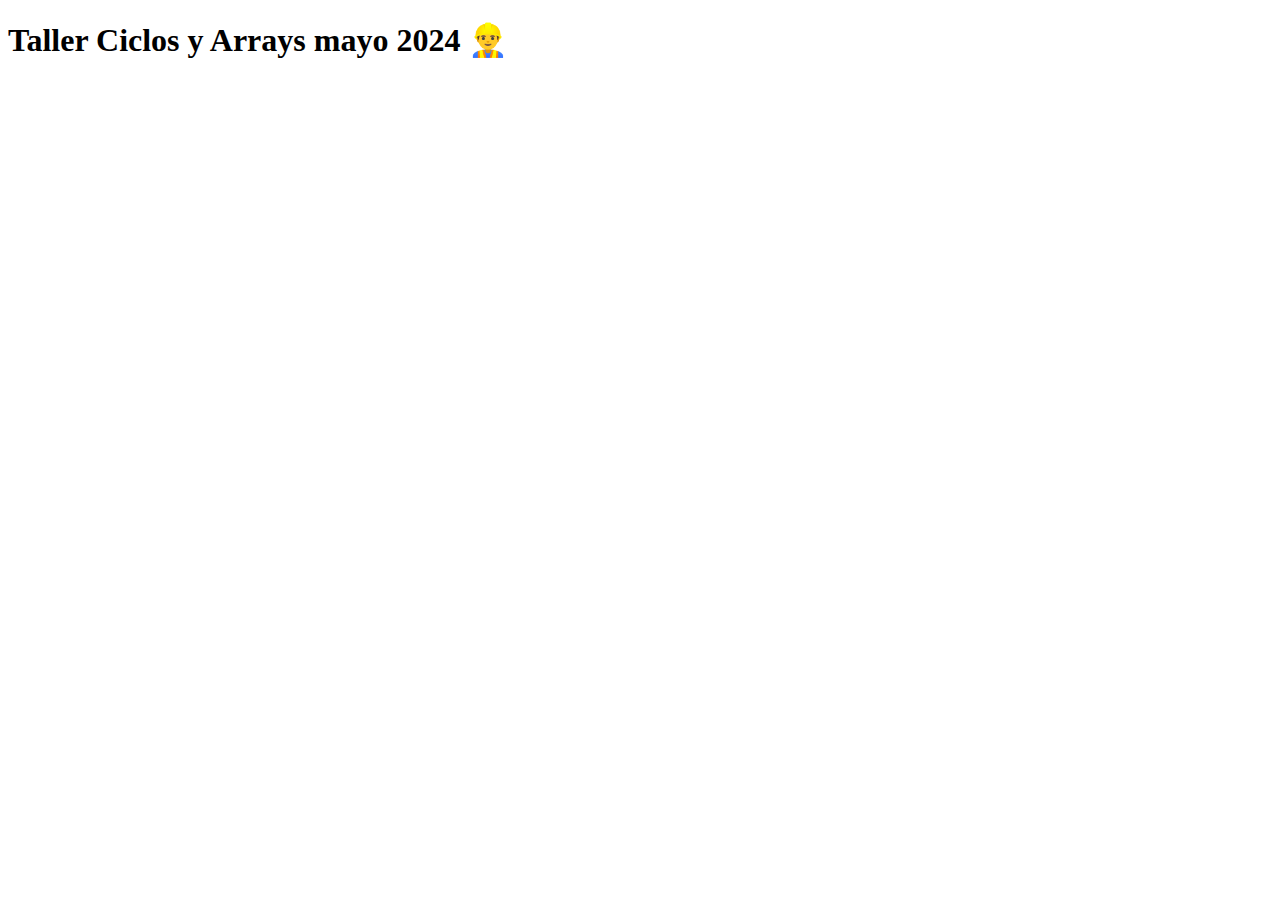
<file: 04-ciclos/index.html>
<!DOCTYPE html>
<html lang="es">
<head>
    <meta charset="UTF-8">
    <meta name="viewport" content="width=device-width, initial-scale=1.0">
    <title>Taller Ciclos y Arrays</title>
</head>
<body>
    <h1>Taller Ciclos y Arrays mayo 2024 👷‍♂️</h1>

    <script src="app.js"></script>
</body>
</html>
</file>
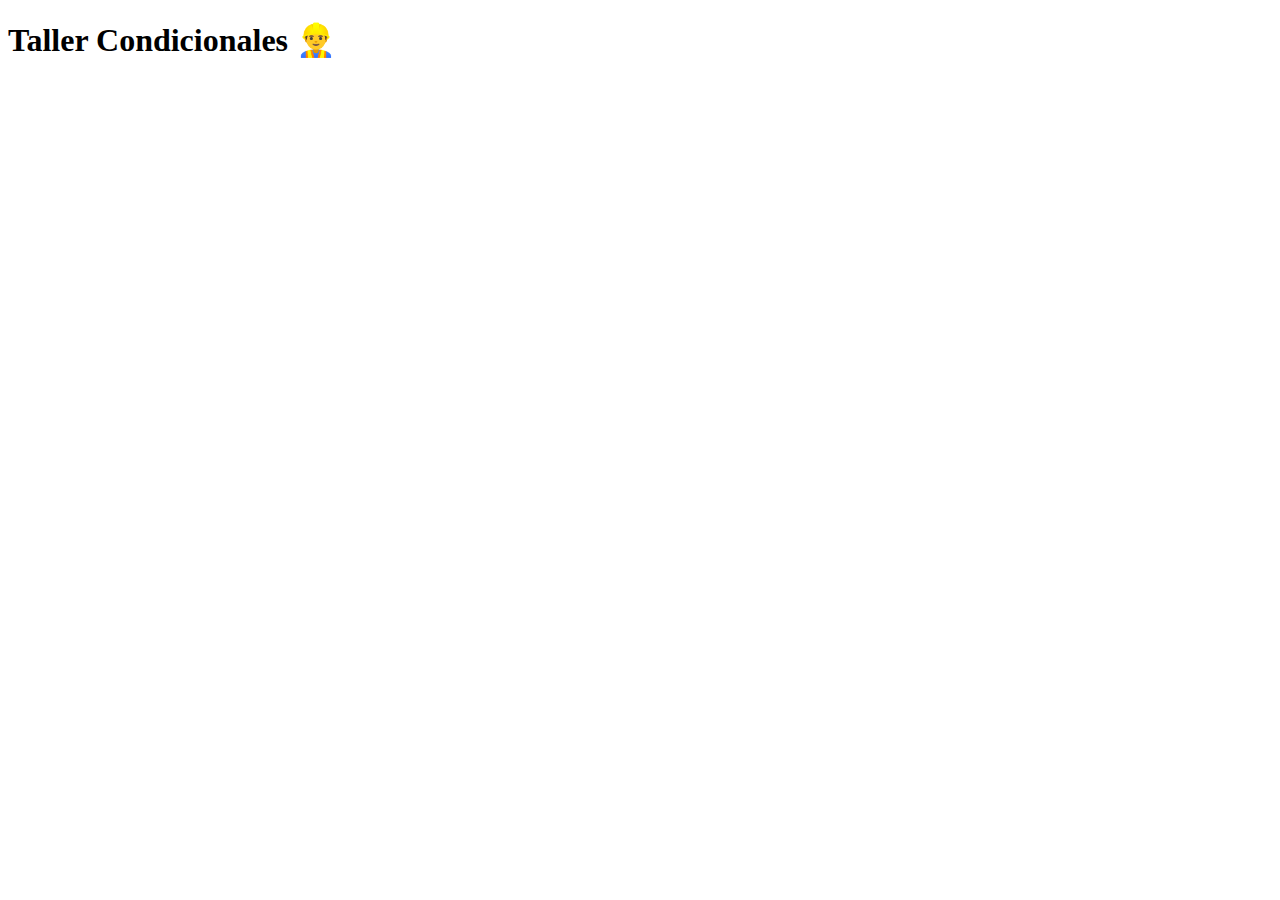
<file: 03-condicionales/02-taller/index.html>
<!DOCTYPE html>
<html lang="es">
<head>
    <meta charset="UTF-8">
    <meta name="viewport" content="width=device-width, initial-scale=1.0">
    <title>Taller Condicionales</title>
</head>
<body>
    <h1>Taller Condicionales 👷‍♂️</h1>

    <script src="app.js"></script>
</body>
</html>
</file>
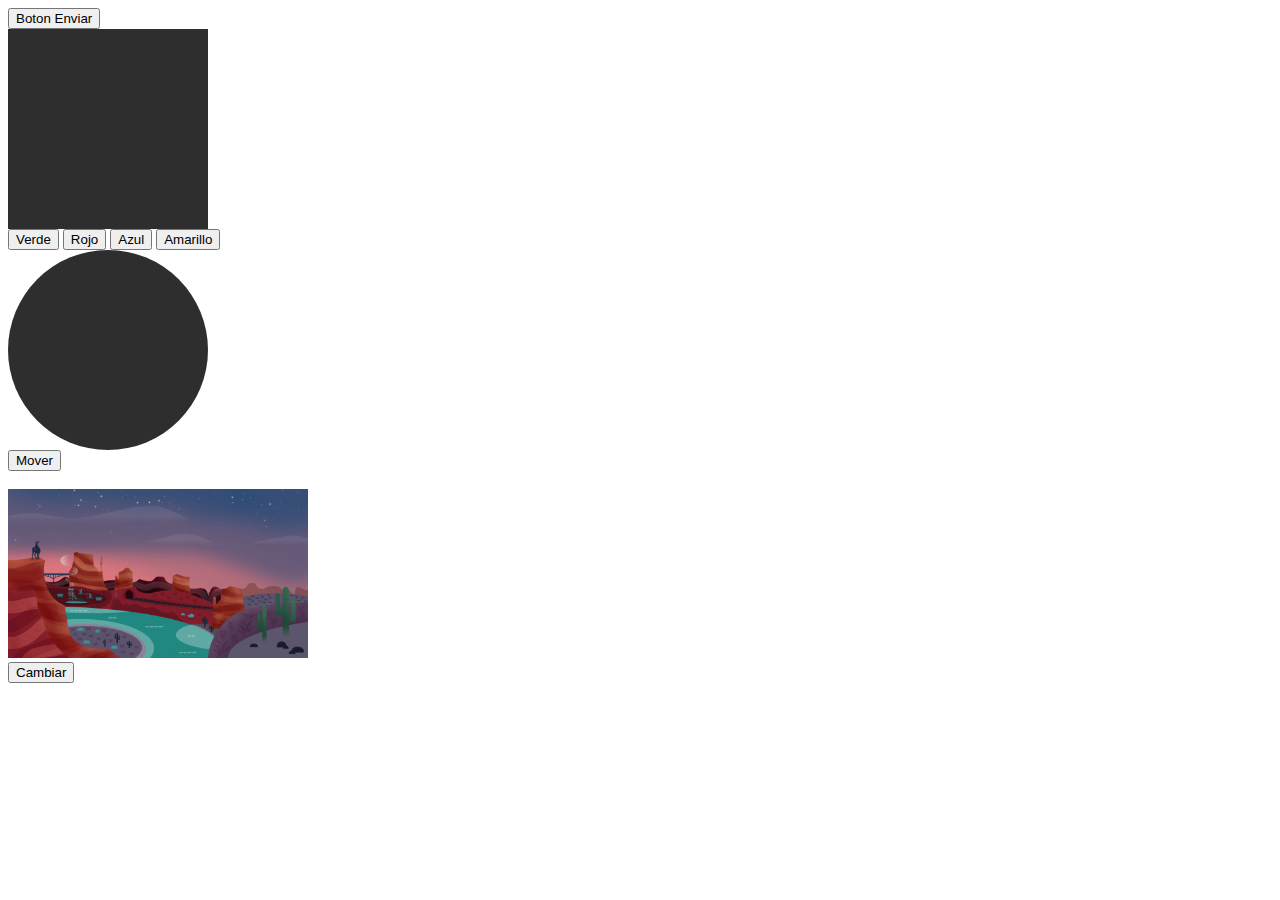
<file: 06. DOM/01-practica-01/Resources/index.html>
<!DOCTYPE html>
<html lang="en">

<head>
	<meta charset="UTF-8">
	<meta name="viewport" content="width=device-width, initial-scale=1.0">
	<title>Document</title>
</head>

<body>
	<input type="submit" id="boton" value="Boton Enviar">
	<!--tarea ir a app.js crear una variable que se llame mi Input y capture-->
	

	<section id="caja" style="width: 200px; height: 200px; background: #2e2e2e;"></section>
	<button class="btnColores" data-color="green">Verde</button>
	<button class="btnColores" data-color="red">Rojo</button>
	<button class="btnColores" data-color="blue">Azul </button>
	<button class="btnColores" data-color="yellow">Amarillo</button>

	<section id="circulo" style="width: 200px; height: 200px; border-radius: 50%; background: #2e2e2e;"></section>
	<button id="btnMover">Mover</button><br><br>


	<img id="miImagen" src="imagen.png" width="300px"><br>
	<button>Cambiar</button><br><br>
	
	<script src="app.js"></script>
</body>

</html>
</file>
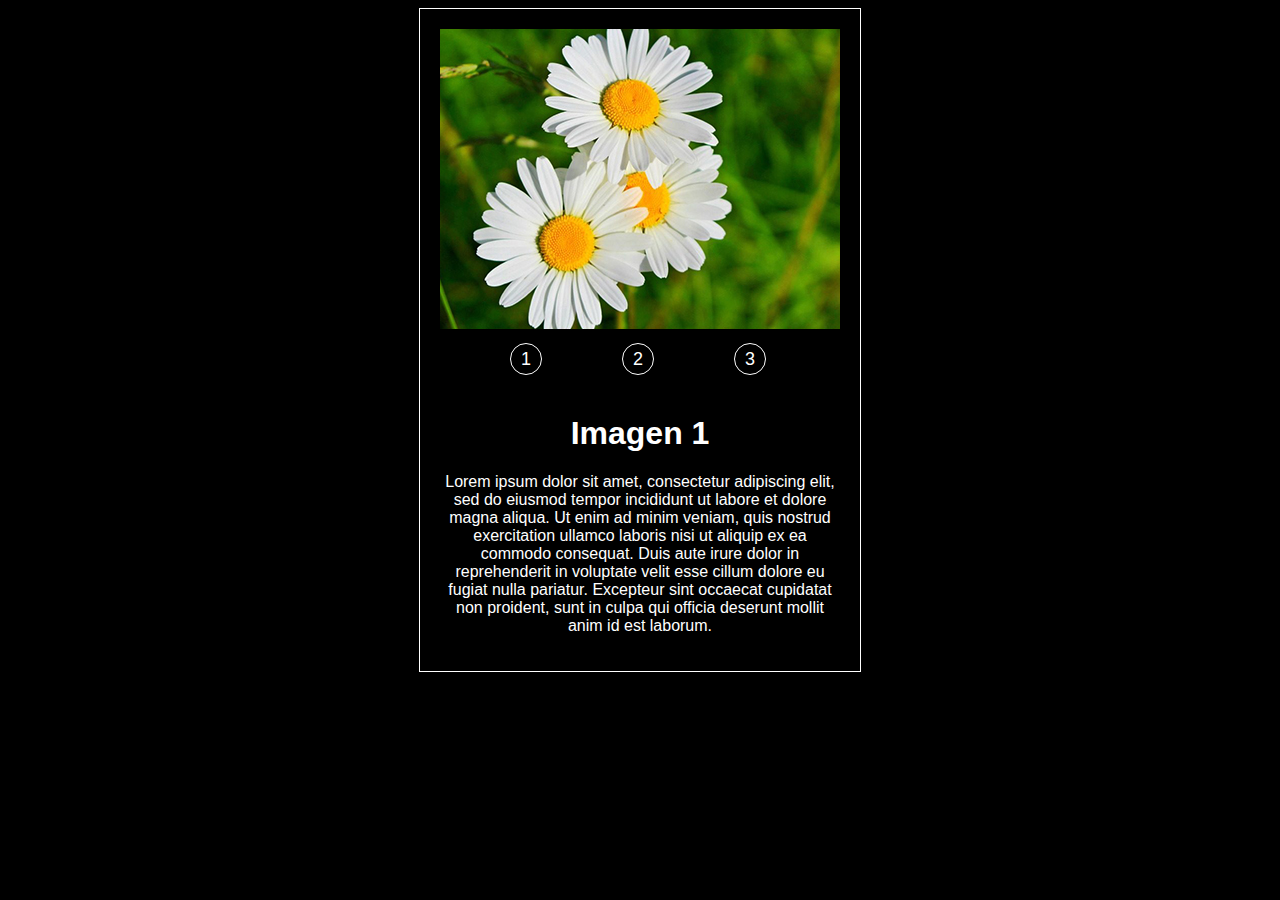
<file: 07. Galerias/Galerias-sin-resolver/GALERIA-5/index.html>
<!DOCTYPE html>
<html>
<head>
	<title></title>
	<link rel="stylesheet" href="estilos.css">
</head>
<body>

<section id="contenedor">
	<img src="img1.jpg">
	<div class="btn">1</div>
	<div class="btn">2</div>
	<div class="btn">3</div>
	<h1>Imagen 1</h1>
	<p>Lorem ipsum dolor sit amet, consectetur adipiscing elit, sed do eiusmod tempor incididunt ut labore et dolore 
		magna aliqua. Ut enim ad minim veniam, quis nostrud exercitation ullamco laboris nisi ut aliquip ex ea commodo 
		consequat. Duis aute irure dolor in reprehenderit in voluptate velit esse cillum dolore eu fugiat nulla pariatur. 
		Excepteur sint occaecat cupidatat non proident, sunt in culpa qui officia deserunt mollit anim id est laborum.</p>
</section>

<script src="codigo.js"></script>
</body>
</html>
</file>
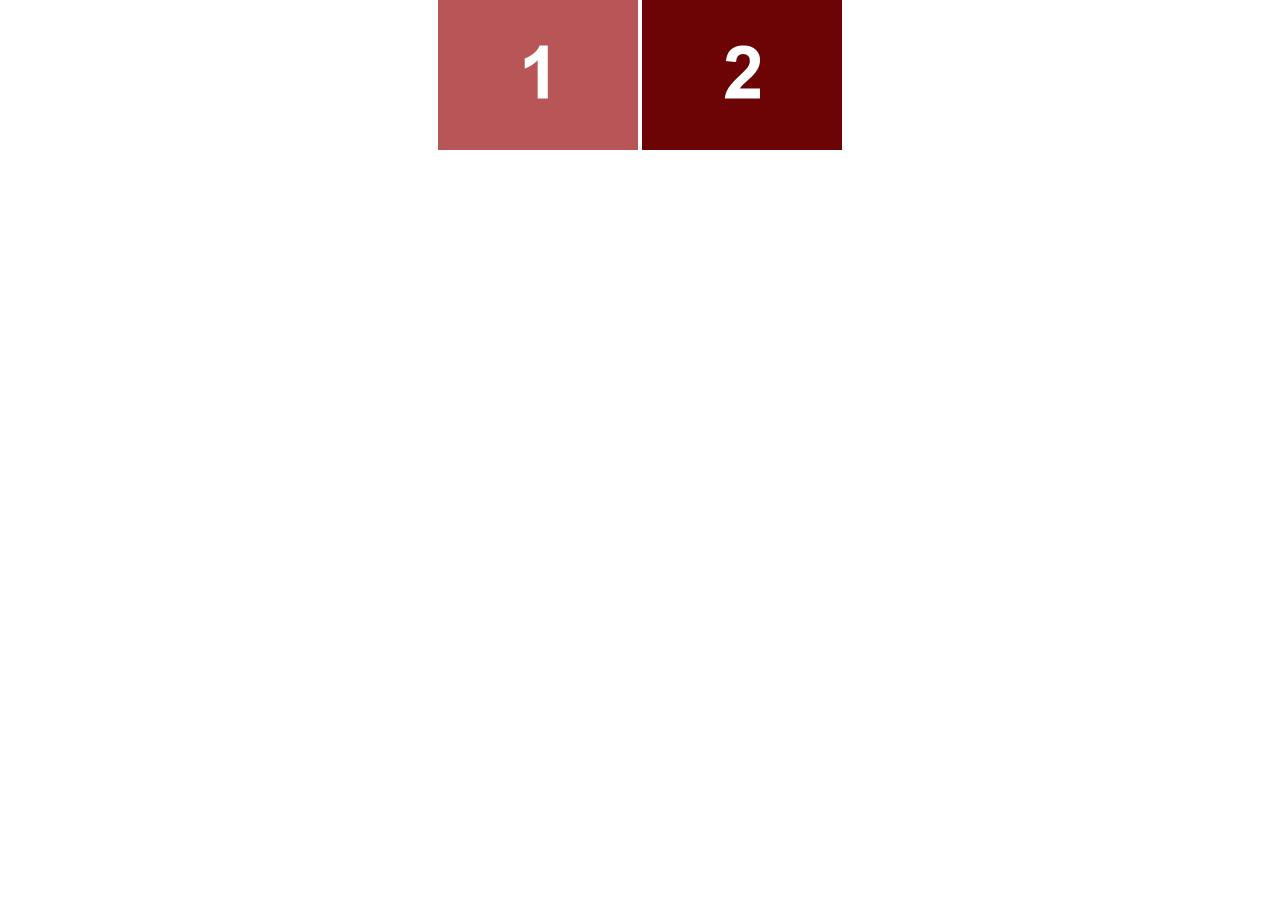
<file: 08. Lightbox/lightbox.html>
<!DOCTYPE html>
<html>
<head>
	<meta charset="utf-8">
	<title>LIGHTBOX</title>
	<style>
		
	*{
		margin: 0;
		padding: 0;
	}

	#fath{
		margin: auto;
		width: 405px;
	
	}

	.min{
		cursor: pointer;
	}

	#flotante{
		position: absolute;
		width: 100%;
		height: 100vh;
		z-index: 2;
		/*display: none;*/
		top:-100vh;
	}

	#cuadro{
		position: absolute;
		width: 100%;
		height: 100vh;
		background: #2e2e2e;
		opacity: .9;
	}

	#main{
		position: relative;
		width: 415px;
		height: 320px;
		/*background: yellow;*/
		left: 0;
		right: 0;
		top:50%;
		bottom: 0;
		margin: -160px auto ;
	}

	#equis{
		position: absolute;
		width: 30px;
		height: 30px;
		background: lightgray; 
		border-radius: 50%;
		text-align: center;
		line-height: 30px;
		z-index: 2;
		right: -10px;
		top: -5px;
		cursor: pointer;
		transition-duration: .5s;	
	}

	#equis:hover{
		background: gray;

	}

	#sig, #ant{
		position: absolute;
		width: 30px;
		height: 60px;
		background: lightgray; 
		text-align: center;
		line-height: 60px;
		z-index: 2;	
		transition-duration: .5s;
	}

	#sig{
		right: -10px;
		margin-top: -30px;
		top: 50%;
		cursor: pointer;
	}

	#sig:hover{
		background: gray;

	}

	#ant{
		left: -10px;
		margin-top: -30px;
		top: 50%;
		cursor: pointer;
	}

	#ant:hover{
		background: gray;

	}

	#flotante .mainimg{
		position: absolute;
		left: 0;
		right: 0;
		top:0;
		bottom: 0;
		margin: auto;
		border: 6px solid white;

	}

	

/*
	#flotante{
		position: relative;
		height: 100vh;
		z-index: 999;
	}

	.cuadro{
		position: relative;
		height: 100vh;
		width: 100%;
		background: #2e2e2e;
		opacity: .5;
		z-index: 999;
	}

	.mainimg{
		position: absolute;
		margin: auto;
		left: 0;
		right: 0;
		top:0;
		bottom: 0;
		z-index: 999;
	}
*/

	</style>
</head>
<body>

<div id="flotante">
	<div id="cuadro"></div>
	<div id="main">
		<div id="equis" >X</div>
		<div id="sig" >sig</div>
		<div id="ant" >ant</div>
		<img id="imgprincipal" class="mainimg" src="img1.jpg">
	</div>
</div>

<div id="fath">
	<img class="min"  src="img1.jpg" width="200px">
	<img class="min"  src="img2.jpg" width="200px">

</div>



<script src="./app.js"></script>

</body>
</html>
</file>
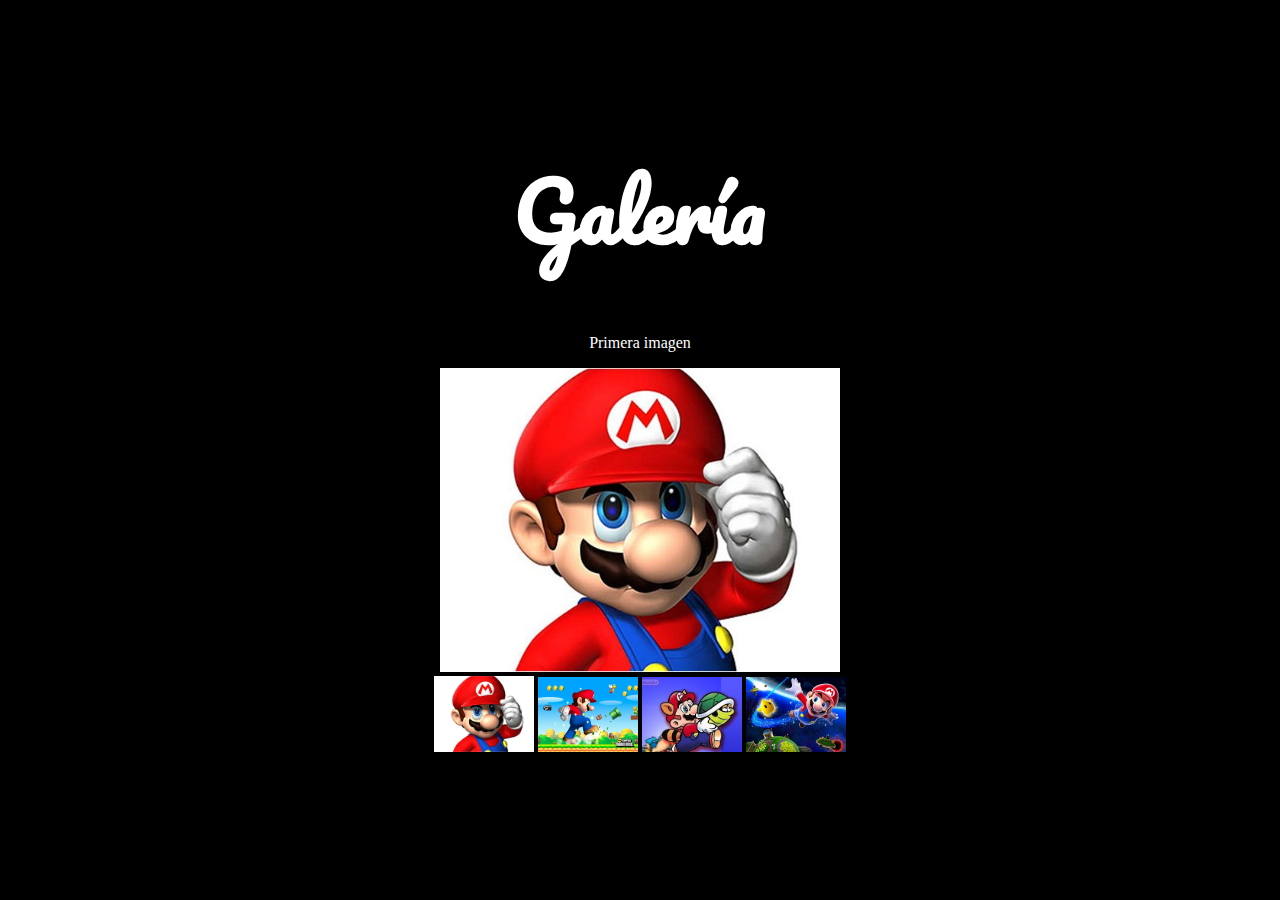
<file: 07. Galerias/Galerias-sin-resolver/GALERIA-4/galeriaMiniaturas.html>
<!DOCTYPE html>
<html>
<head>
	<title></title>
	<meta charset="utf-8">

<link href="https://fonts.googleapis.com/css?family=Pacifico" rel="stylesheet">
<style type="text/css">
	
body{
	background:#000;
	text-align: center;
	margin-top:140px;
}

.miniatura{
	cursor:pointer;
}

.miniatura:hover{
	opacity:.5;
}

p{
	color:white;

}

h1{
	color:white;
	font-size: 5em;
	font-family: 'Pacifico', cursive;
}

</style>
</head>
<body>

<h1>Galería</h1>
<p>Primera imagen</p>
<div>
	<img src="mario.jpg" width="400px">
</div>

<img class="miniatura" name="Primera imagen" src="mario.jpg" width="100px" >
<img class="miniatura" name="Segunda imagen" src="mario2.jpg" width="100px">
<img class="miniatura" name="Tercera imagen" src="mario3.jpg" width="100px">
<img class="miniatura" name="Cuarta imagen" src="mario4.jpg" width="100px">

<script>
var parrafo=document.getElementsByTagName ("p")[0];
var pantalla=document.getElementsByTagName ("img")[0];
var miniatura=document.getElementsByClassName("miniatura");

function cambiar (){
	var atributo= this.getAttribute ("src");
	var titulo= this.getAttribute ("name");
	pantalla.setAttribute("src",atributo)
	parrafo.innerText =titulo
}
miniatura[0].addEventListener("click", cambiar);
miniatura[1].addEventListener("click", cambiar);
miniatura[2].addEventListener("click", cambiar);
miniatura[3].addEventListener("click", cambiar);

</script>

</body>
</html>
</file>
<file: 07. Galerias/Galerias-sin-resolver/GALERIA-5/estilos.css>
*{
	color: white;
	font-family: Arial;
	text-align: center;
}

body{
	background-color: black;
}

#contenedor{
	width: 400px;
	margin: auto;
	border: 1px solid white;
	padding: 20px;
}

.btn{
	width: 30px;
	height: 30px;
	border: 1px solid white;
	border-radius: 16px;
	color: white;
	float: left;
	margin: 10px;
	margin-left: 70px;
	margin-bottom: 40px;
	text-align: center;
	font-size: 18px;
	cursor: pointer;
	line-height: 30px;
}

.btn:hover{
	color: black;
	background-color: white;
}
</file>
